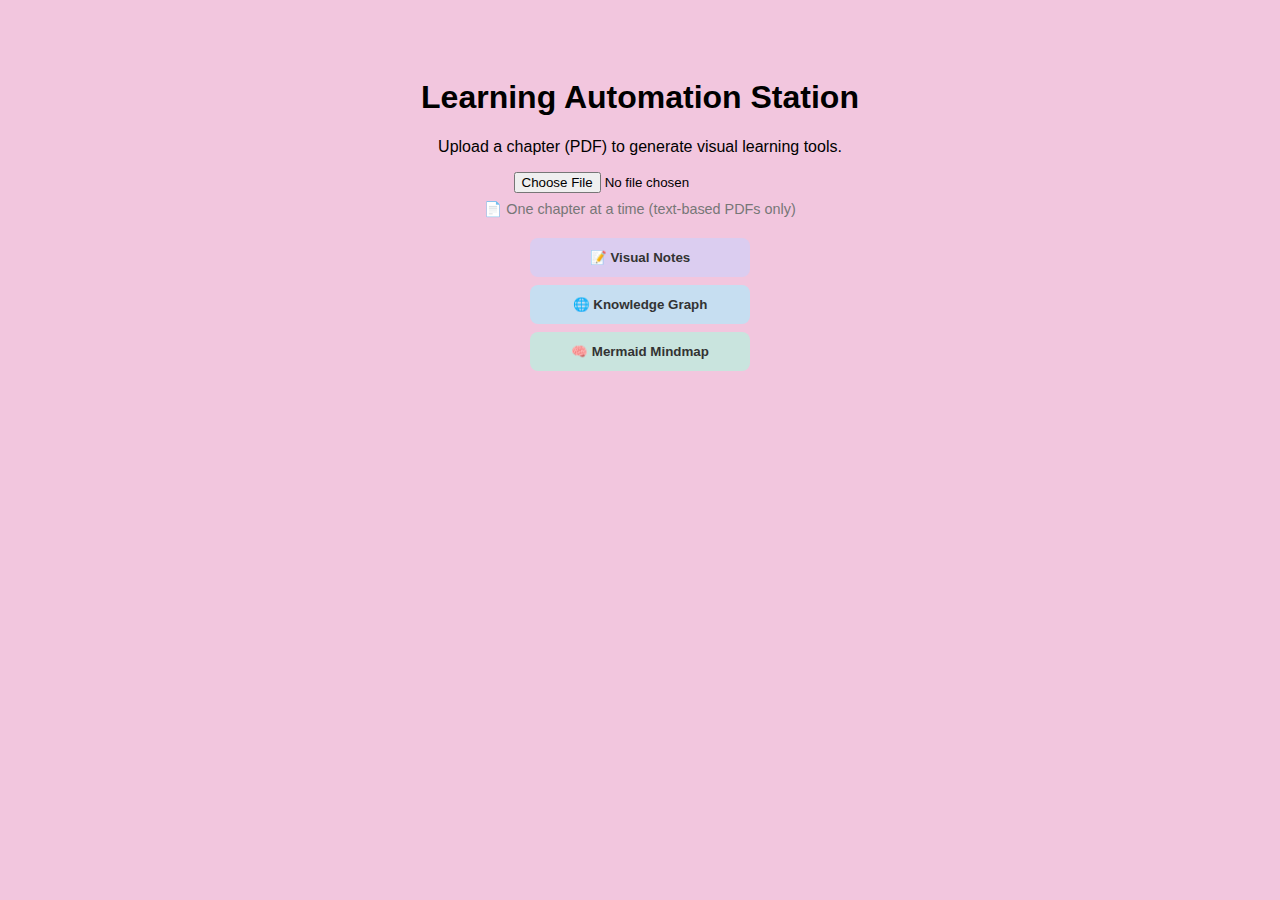
<file: index.html>
<!DOCTYPE html>
<html>
<head>
  <meta charset="UTF-8" />
  <meta name="viewport" content="width=device-width, initial-scale=1.0"/>
  <title>Learning Automation Station</title>
  <link rel="stylesheet" href="style.css" />
</head>
<body>
  <div class="container">
    <h1>Learning Automation Station</h1>
    <p>Upload a chapter (PDF) to generate visual learning tools.</p>
    <input type="file" id="pdfUpload" accept=".pdf" />
    <p class="hint">📄 One chapter at a time (text-based PDFs only)</p>
  </div>
  <div class="button-group">
  <button class="btn visual-notes">📝 Visual Notes</button>
  <button class="btn knowledge-graph">🌐 Knowledge Graph</button>
  <button class="btn mermaid-mindmap">🧠 Mermaid Mindmap</button>
</div>
</body>
</html>
</file>
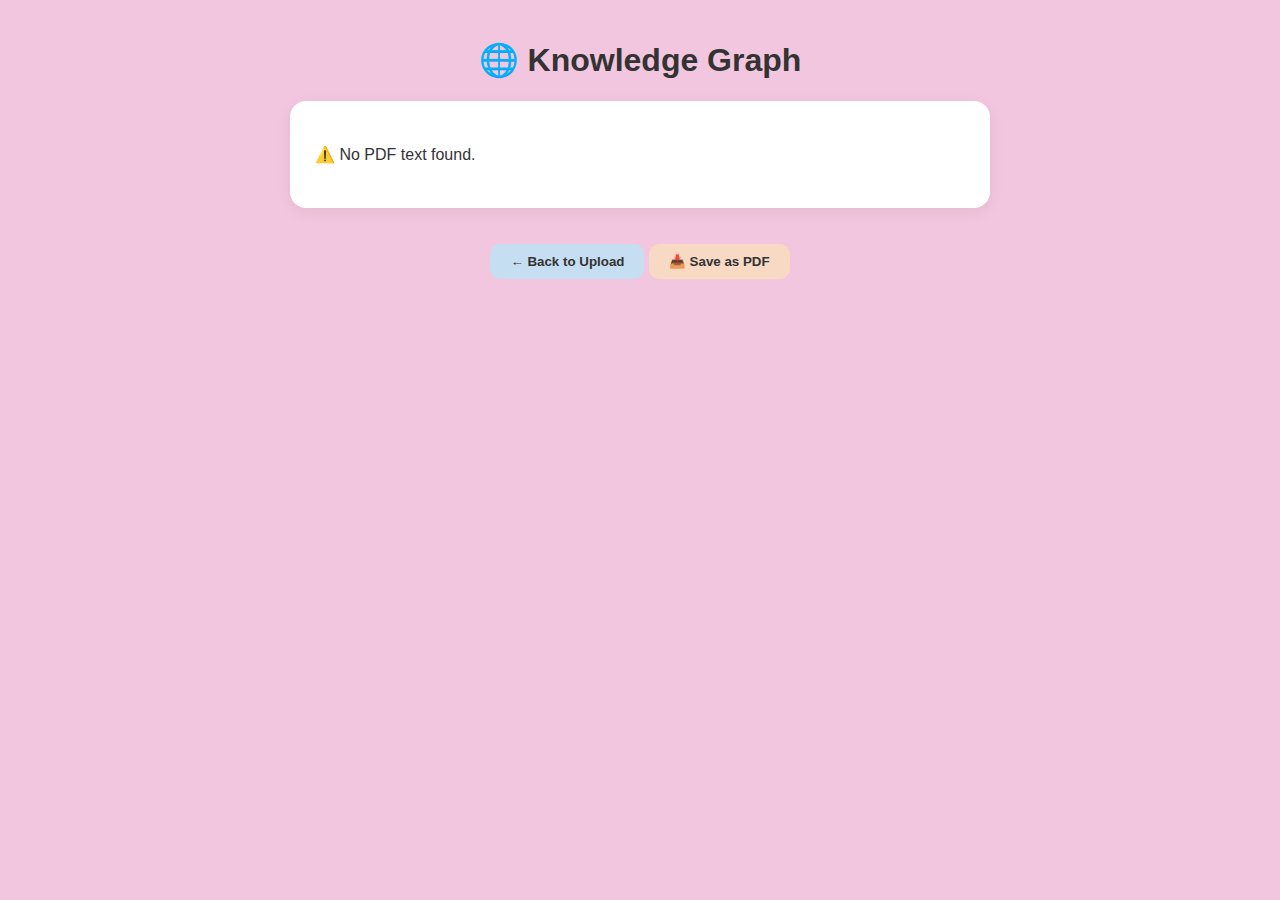
<file: graph.html>
<!DOCTYPE html>
<html lang="en">
<head>
  <meta charset="UTF-8" />
  <meta name="viewport" content="width=device-width, initial-scale=1.0"/>
  <title>Knowledge Graph</title>
  <script src="https://js.puter.com/v2/"></script>
  <style>
    body {
      background-color: #F2C6DE;
      font-family: 'Segoe UI', sans-serif;
      color: #333;
      padding: 20px;
      margin: 0;
    }
    .container {
      max-width: 700px;
      margin: 0 auto;
      text-align: center;
    }
    .result-box {
      background: white;
      border-radius: 16px;
      padding: 25px;
      margin: 20px auto;
      font-family: 'Segoe UI', sans-serif;
      line-height: 1.6;
      box-shadow: 0 4px 16px rgba(0,0,0,0.06);
      text-align: left;
    }
    .back-btn {
      background-color: #C6DEF1; /* Sky Blue */
      color: #333;
      border: none;
      padding: 10px 20px;
      border-radius: 10px;
      font-weight: 600;
      margin-top: 16px;
      cursor: pointer;
    }
    .save-pdf-btn {
  background-color: #F7D9C4; /* Peach */
  color: #333;
      border: none;
      padding: 10px 20px;
      border-radius: 10px;
      font-weight: 600;
      margin-top: 16px;
      cursor: pointer;
}
    @media print {
  body * {
    visibility: visible;
  }

  button,
  .button {
    visibility: hidden;
  }
}
  </style>
</head>
<body>
  <div class="container">
    <h1>🌐 Knowledge Graph</h1>
    <div class="result-box" id="result">Generating knowledge graph... ⏳</div>
    <button class="back-btn" onclick="window.history.back()">← Back to Upload</button>
    <button class="btn save-pdf-btn">📥 Save as PDF</button>

  <script>
    const text = localStorage.getItem('pdfText');
    if (!text) {
      document.getElementById('result').innerHTML = '<p>⚠️ No PDF text found.</p>';
    } else {
      puter.ai.chat(
        `Extract key concepts and relationships from this text as a list of triples in the format: (subject, predicate, object). Only output the list, nothing else.\n\nText:\n${text}`,
        { model: "qwen/qwen3-14b:free" }
      ).then(response => {
        const aiText = response?.message?.content || response;
        document.getElementById('result').innerHTML = `<pre>${aiText}</pre>`;
      }).catch(err => {
        document.getElementById('result').innerHTML = `<p>❌ AI generation failed: ${err.message || err}</p>`;
      });
    }
    document.querySelector('.save-pdf-btn').addEventListener('click', () => {
  window.print();
});
  </script>
</body>
</html>
</file>
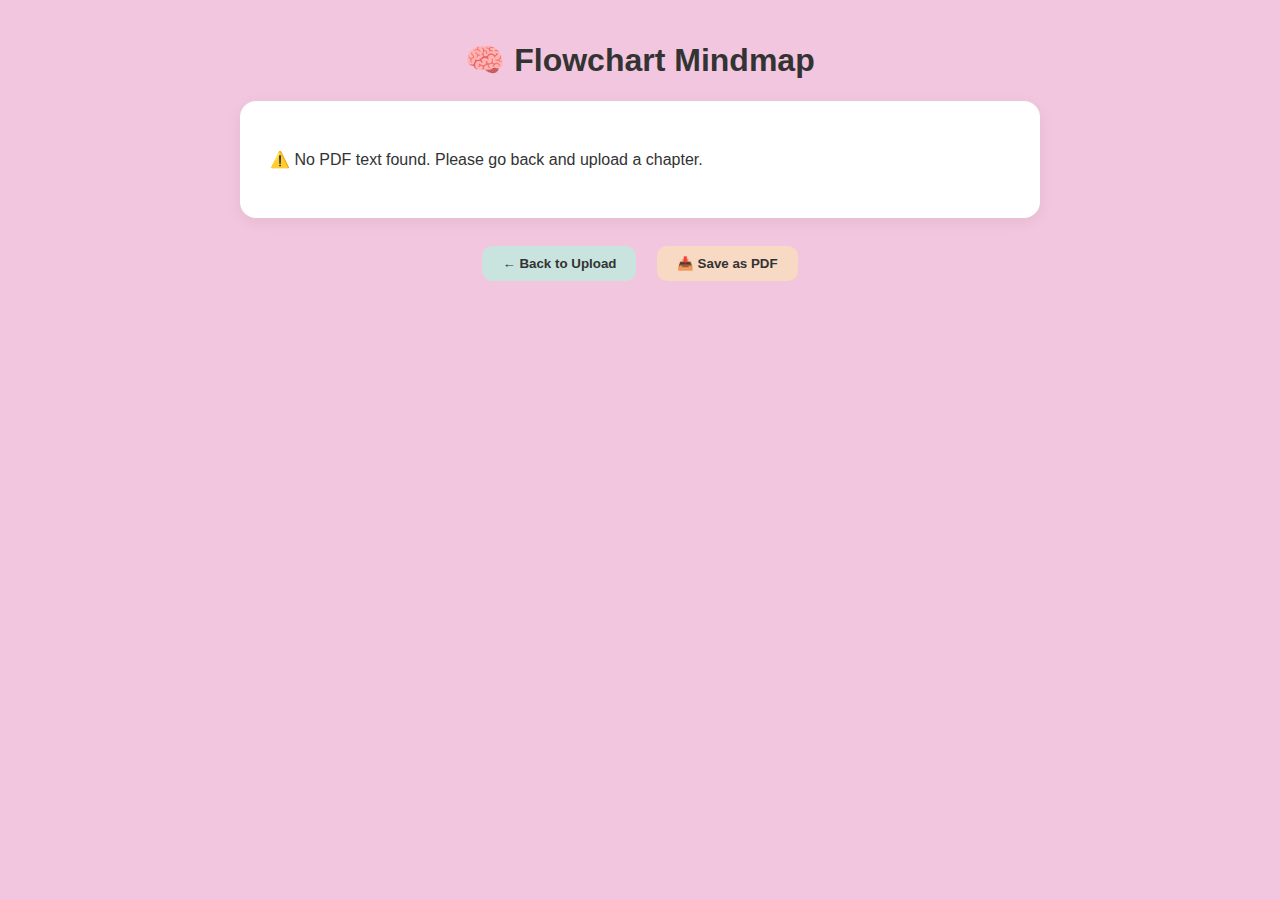
<file: mindmap.html>
<!DOCTYPE html>
<html lang="en">
<head>
  <meta charset="UTF-8" />
  <meta name="viewport" content="width=device-width, initial-scale=1.0"/>
  <title>🧠 Flowchart Mindmap</title>
  <script src="https://js.puter.com/v2/"></script>
  <style>
    body {
      background-color: #F2C6DE; /* Blush Pink */
      font-family: 'Segoe UI', sans-serif;
      color: #333;
      padding: 20px;
      margin: 0;
    }
    .container {
      max-width: 800px;
      margin: 0 auto;
      text-align: center;
    }
    .flowchart-box {
      background: white;
      border-radius: 16px;
      padding: 30px;
      margin: 20px auto;
      font-family: 'Segoe UI', sans-serif;
      line-height: 1.6;
      box-shadow: 0 4px 16px rgba(0,0,0,0.06);
      text-align: left;
    }
    .flowchart-node {
      margin: 16px 0;
      padding: 12px 16px;
      border-left: 4px solid #C9E4DE; /* Mint Green */
      background-color: #fbfbfb;
      border-radius: 0 8px 8px 0;
    }
    .flowchart-node.level-0 {
      border-left-color: #F7D9C4; /* Peach */
      font-weight: 700;
      font-size: 1.2rem;
    }
    .flowchart-node.level-1 {
      border-left-color: #DBCDF0; /* Lavender */
      margin-left: 20px;
    }
    .flowchart-node.level-2 {
      border-left-color: #C6DEF1; /* Sky Blue */
      margin-left: 40px;
    }
    .flowchart-node.level-3 {
      border-left-color: #C9E4DE; /* Mint Green */
      margin-left: 60px;
    }
    .btn {
      background-color: #C9E4DE;
      color: #333;
      border: none;
      padding: 10px 20px;
      border-radius: 10px;
      font-weight: 600;
      margin: 8px;
      cursor: pointer;
      transition: transform 0.15s;
    }
    .btn:hover {
      transform: translateY(-2px);
    }
    .save-pdf-btn {
      background-color: #F7D9C4; /* Peach */
    }
    @media print {
  body * {
    visibility: visible;
  }

  button,
  .button {
    visibility: hidden;
  }
}
  </style>
</head>
<body>
  <div class="container">
    <h1>🧠 Flowchart Mindmap</h1>
    <div class="flowchart-box" id="result">Generating mindmap... ⏳</div>
    <button class="btn back-btn" onclick="window.history.back()">← Back to Upload</button>
    <button class="btn save-pdf-btn">📥 Save as PDF</button>
  </div>

  <script>
    // Save as PDF
    document.querySelector('.save-pdf-btn').addEventListener('click', () => {
      window.print();
    });

    // Get PDF text
    const text = localStorage.getItem('pdfText');
    const resultEl = document.getElementById('result');

    if (!text) {
      resultEl.innerHTML = '<p>⚠️ No PDF text found. Please go back and upload a chapter.</p>';
    } else {
      // 🔥 Ask for a bullet list — much more reliable!
      puter.ai.chat(
        `Create a hierarchical bullet list of the key ideas in this text.
         - Use emojis in every bullet
         - Use 2-space indentation per level
         - Only use dash bullets (-)
         - Do NOT add any extra text or explanation
         \n\nText:\n${text}`,
        { model: 'qwen/qwen3-14b:free' }
      ).then(response => {
        const aiText = response?.message?.content || response;
        const lines = aiText.split('\n').filter(line => line.trim() !== '');
        let html = '';

        for (const line of lines) {
          const match = line.match(/^(\s*)-\s+(.*)/);
          if (!match) continue;

          const indent = match[1].length;
          const content = match[2].trim();
          const level = Math.min(Math.floor(indent / 2), 3); // max 4 levels
          html += `<div class="flowchart-node level-${level}">${content}</div>`;
        }

        resultEl.innerHTML = html || '<p>💡 No mindmap generated. Try again!</p>';
      }).catch(err => {
        const msg = err?.message || err?.error?.message || JSON.stringify(err);
        resultEl.innerHTML = `<p>❌ Mindmap failed: ${msg}</p>`;
      });
    }
  </script>
</body>
</html>
</file>
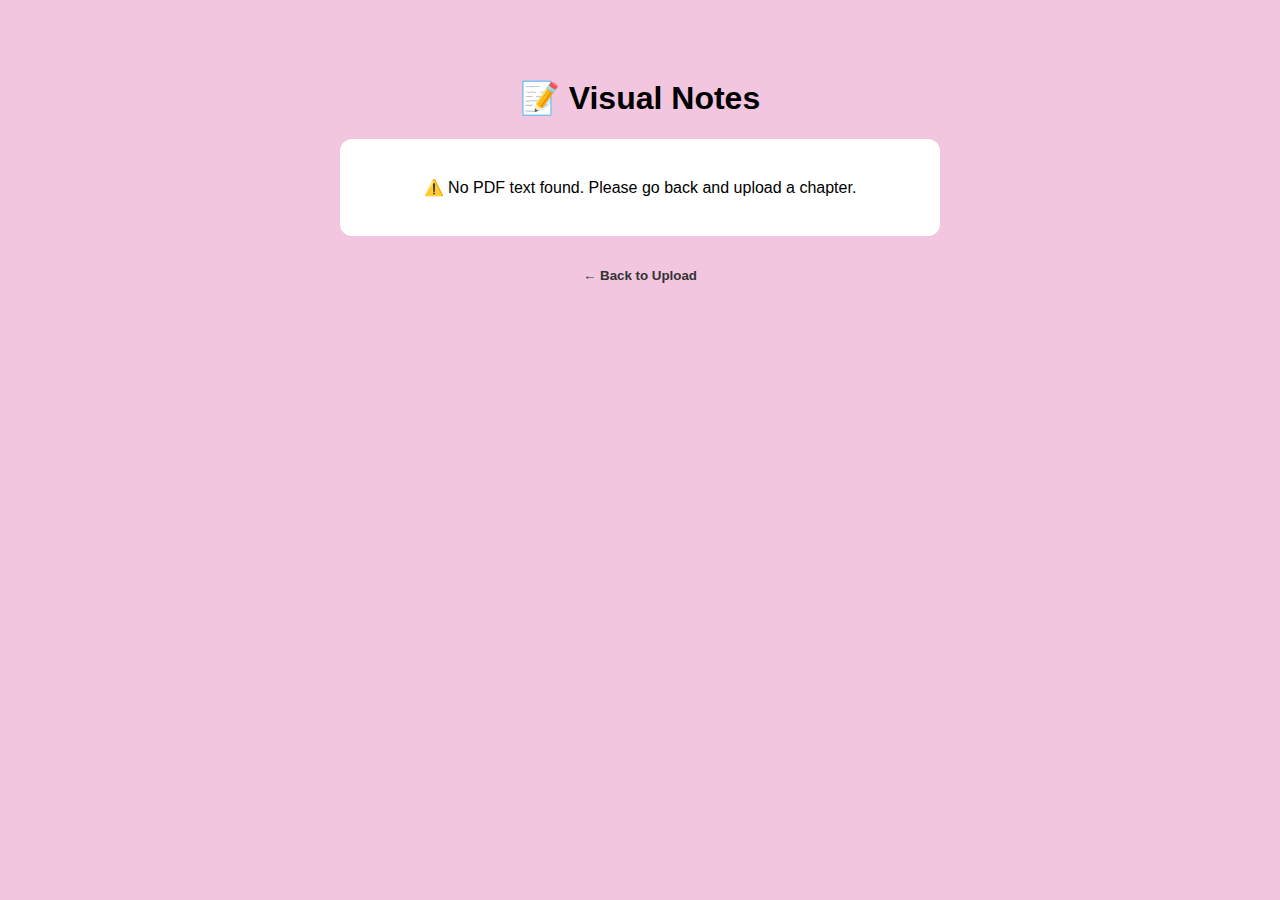
<file: notes.html>
<!DOCTYPE html>
<html lang="en">
<head>
  <meta charset="UTF-8" />
  <meta name="viewport" content="width=device-width, initial-scale=1.0"/>
  <title>Visual Notes</title>
  <link rel="stylesheet" href="style.css" />
  <script src="https://js.puter.com/v2/"></script>
</head>
<body>
  <div class="container">
    <h1>📝 Visual Notes</h1>
    <div id="result" class="result-box">
      <p>Generating your visual notes... ⏳</p>
    </div>
    <button class="btn back-btn" onclick="window.history.back()">← Back to Upload</button>
  </div>

  <style>
    .result-box {
      background: white;
      border-radius: 12px;
      padding: 20px;
      margin: 20px 0;
      font-family: 'Segoe UI', sans-serif;
      line-height: 1.6;
      white-space: pre-wrap;
    }
    .back-btn {
      background-color: #F2C6DE; /* Blush Pink */
      margin-top: 20px;
    }
  </style>

  <script>
    const text = localStorage.getItem('pdfText');
    if (!text) {
      document.getElementById('result').innerHTML = '<p>⚠️ No PDF text found. Please go back and upload a chapter.</p>';
    } else {
      puter.ai.chat(
        `Create concise, visually engaging study notes from this text. Use bullet points, simple emojis, and short headings. Do not include markdown or code blocks.\n\nText:\n${text}`,
        { model: "qwen/qwen3-14b:free" }
      ).then(response => {
        document.getElementById('result').textContent = response;
      }).catch(err => {
        document.getElementById('result').innerHTML = `<p>❌ AI generation failed: ${err.message}</p>`;
      });
    }
  </script>
</body>
</html>
</file>
<file: style.css>
body {
  background-color: #F2C6DE; /* Blush Pink */
  font-family: sans-serif;
  text-align: center;
  padding: 50px;
}

.container {
  max-width: 600px;
  margin: 0 auto;
}

.hint {
  color: #777;
  font-size: 0.9rem;
  margin-top: 8px;
}

.button-group {
  margin-top: 20px;
}

.btn {
  display: block;
  width: 220px;
  margin: 8px auto;
  padding: 12px;
  border: none;
  border-radius: 8px;
  font-weight: 600;
  color: #333;
  cursor: pointer;
  transition: transform 0.1s ease;
}

.btn:hover {
  transform: translateY(-2px);
}

/* Pastel colors */
.visual-notes {
  background-color: #DBCDF0; /* Lavender */
}

.knowledge-graph {
  background-color: #C6DEF1; /* Light Sky Blue */
}

.mermaid-mindmap {
  background-color: #C9E4DE; /* Mint Green */
}

.logo-container {
  margin-bottom: 20px;
  display: flex;
  justify-content: center;
}

.logo {
  width: 300px;
  height: 300px;
  object-fit: contain;
  filter: drop-shadow(0 4px 12px rgba(0,0,0,0.05));
}
</file>
